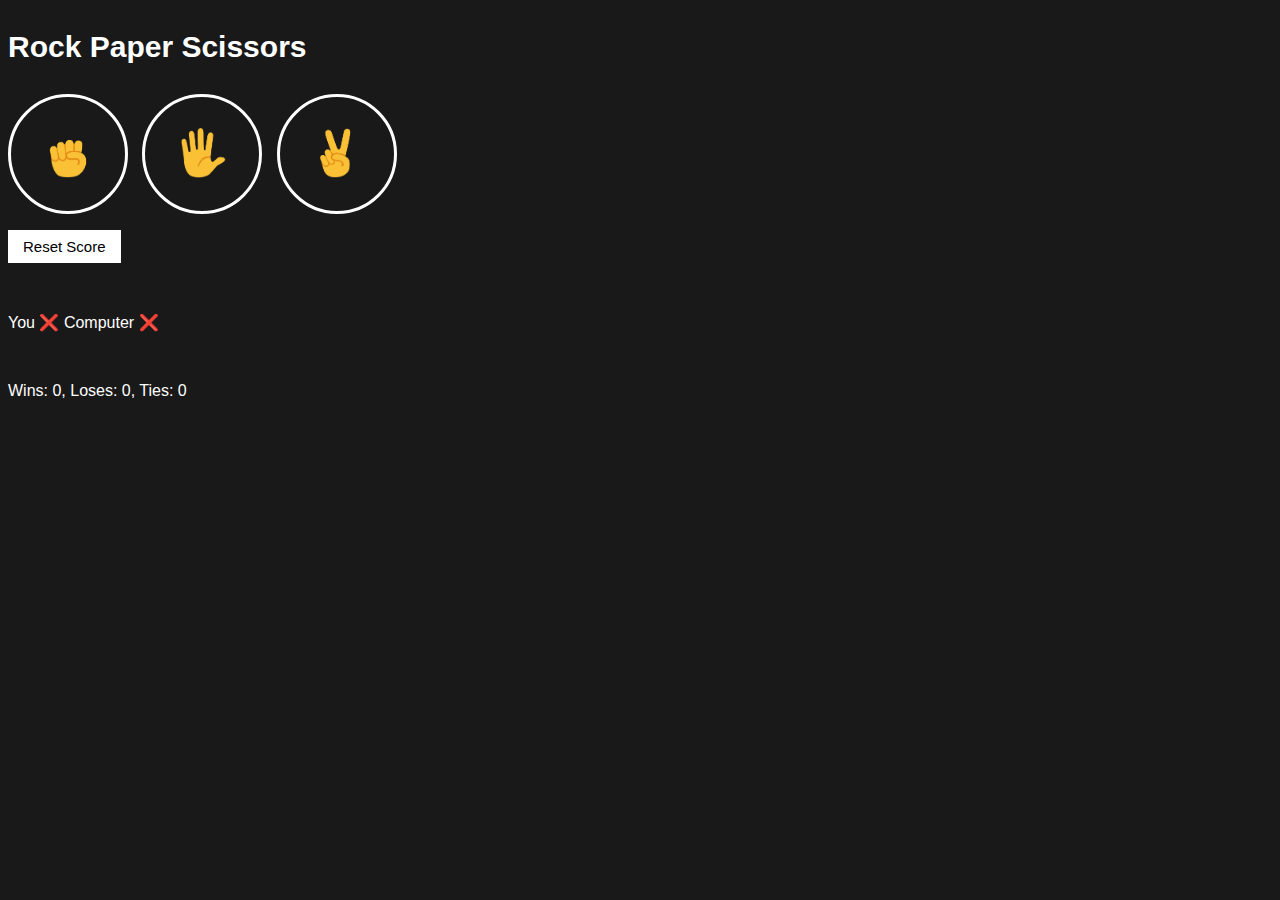
<file: index.html>
<!DOCTYPE html>
<html>
    <head>
        <title>Rock-Paper-Scissors</title>
        <link rel="stylesheet"
        href="styles/rock_paper_scissor.css">
    </head>
    <body>
        <p class="style_title">Rock Paper Scissors</p>
        <button class="move-button" onclick = "playGame('rock')"><img src="rock-emoji.png" class="move_icon"></button>
        <button class="move-button" onclick = "playGame('paper')"><img src="paper-emoji.png" class="move_icon"></button>
        <button class="move-button" onclick = "playGame('scissors')"><img src="scissors-emoji.png" class="move_icon"></button>
        <p class="update_js"></p>
        <button class="style_reset" onclick = "
            score.wins = 0;
            score.ties = 0;
            score.loses = 0;
        ">Reset Score</button>
        <p class="js_result style_result"></p>
        <p class="js_move style_move">You ❌ Computer ❌</p>
        <p class="js_Score style_score"></p>
    <script src="scripts/final_rock_paper_scissor.js">
        
    </script>
    </body>
</html>
</file>
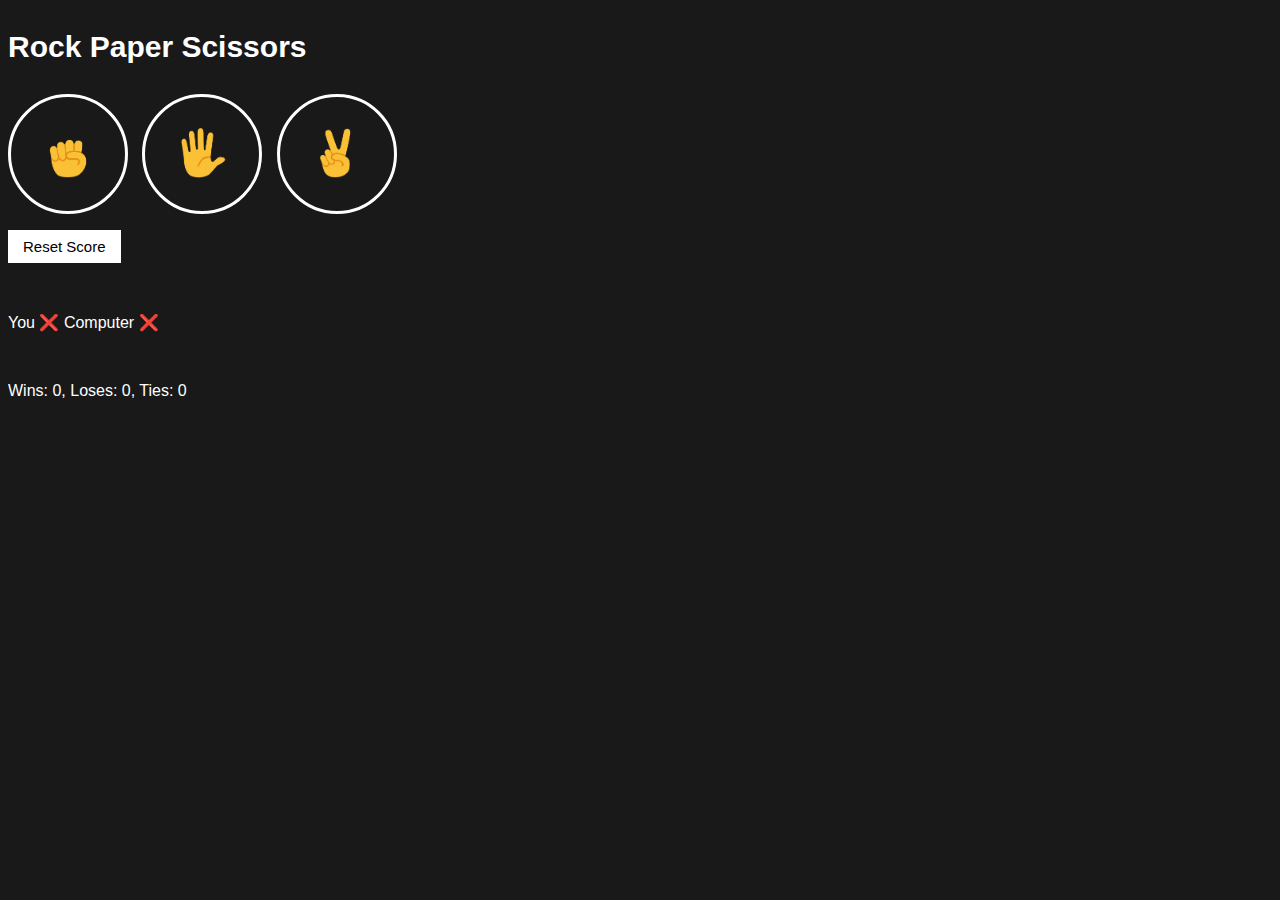
<file: final_rock_paper_scissors.html>
<!DOCTYPE html>
<html>
    <head>
        <title>Rock-Paper-Scissors</title>
        <link rel="stylesheet"
        href="styles/rock_paper_scissor.css">
    </head>
    <body>
        <p class="style_title">Rock Paper Scissors</p>
        <button class="move-button" onclick = "playGame('rock')"><img src="rock-emoji.png" class="move_icon"></button>
        <button class="move-button" onclick = "playGame('paper')"><img src="paper-emoji.png" class="move_icon"></button>
        <button class="move-button" onclick = "playGame('scissors')"><img src="scissors-emoji.png" class="move_icon"></button>
        <p class="update_js"></p>
        <button class="style_reset" onclick = "
            score.wins = 0;
            score.ties = 0;
            score.loses = 0;
        ">Reset Score</button>
        <p class="js_result style_result"></p>
        <p class="js_move style_move">You ❌ Computer ❌</p>
        <p class="js_Score style_score"></p>
    <script src="scripts/final_rock_paper_scissor.js">
        
    </script>
    </body>
</html>
</file>
<file: styles/rock_paper_scissor.css>
.style_title{
    font-size: 30px;
    font-weight: bold;
    font: Arial;
    margin: 30px 0px;
}

.style_reset{
    background-color: white;
    border: none;
    font-size: 15px;
    padding: 8px 15px;
    cursor:pointer;
}

body{
    background-color:rgb(25, 25, 25);
    color: white;
    font-family: Arial;
}

.move_icon{
    height: 50px;
}

.move-button{
    background-color: transparent; 
    border: 3px solid white;
    width: 120px;
    height: 120px;
    border-radius: 60px;
    margin-right: 10px;
    cursor: pointer;
}

.style_result{
    font-size: 25px;
    font-weight: bold;
    margin-top: 50px;
    }

.style_move{
    margin-top: 50px;
}

.style_score{
    margin-top: 50px;
}
</file>
